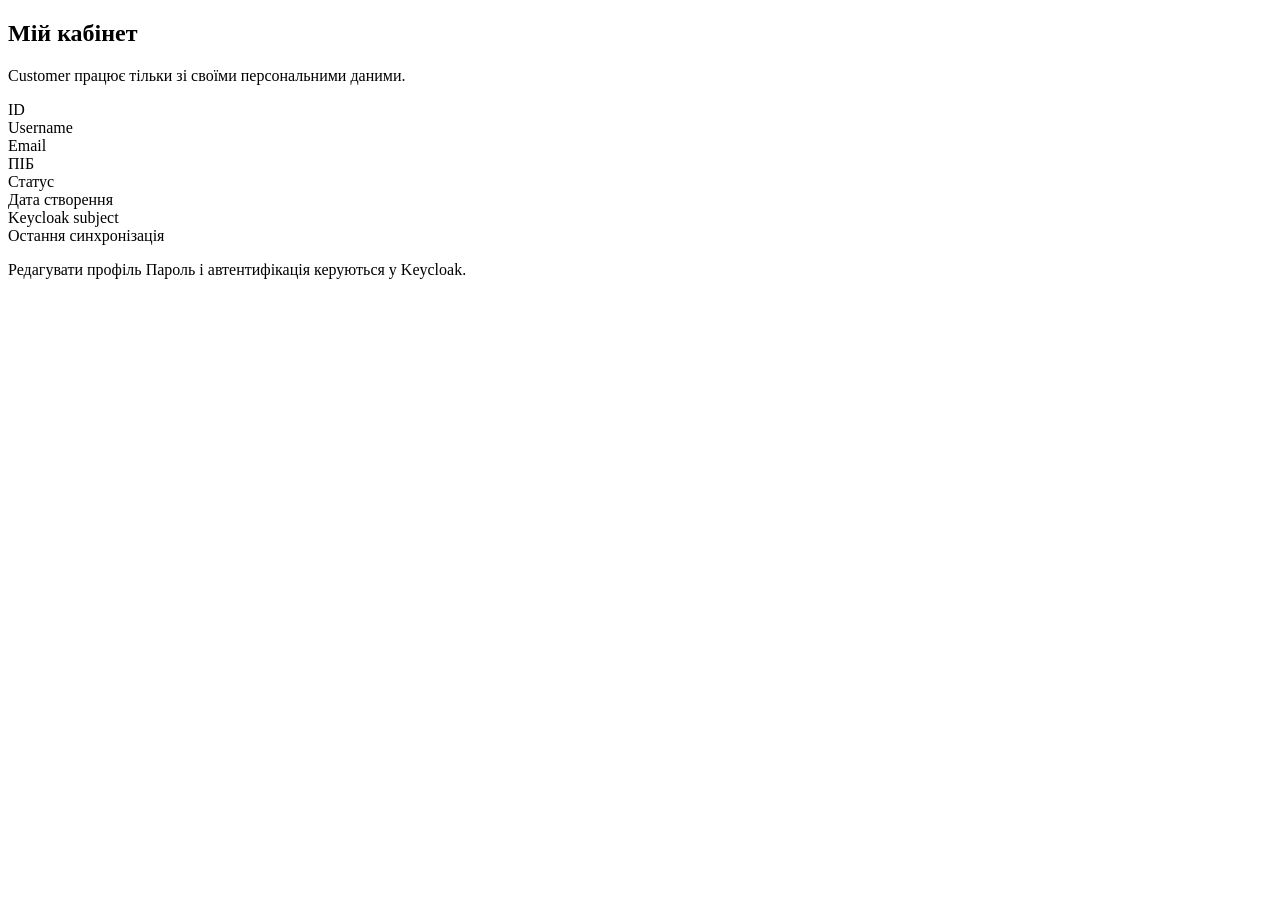
<file: src/main/resources/templates/cabinet/index.html>
<!doctype html>
<html lang="uk" xmlns:th="http://www.thymeleaf.org">
<head th:replace="~{layout :: head('Кабінет користувача')}"></head>
<body>
<header th:replace="~{layout :: header}"></header>
<main class="container">
    <section class="card">
        <div class="page-header">
            <div>
                <h1>Мій кабінет</h1>
                <p>Customer працює тільки зі своїми персональними даними.</p>
            </div>
            <span class="badge large" th:classappend="${user.status}" th:text="${user.status}"></span>
        </div>
        <div th:if="${success}" class="alert success" th:text="${success}"></div>
        <dl class="details-grid">
            <dt>ID</dt><dd th:text="${user.id}"></dd>
            <dt>Username</dt><dd th:text="${user.username}"></dd>
            <dt>Email</dt><dd th:text="${user.email}"></dd>
            <dt>ПІБ</dt><dd th:text="${user.fullName}"></dd>
            <dt>Статус</dt><dd th:text="${user.status}"></dd>
            <dt>Дата створення</dt><dd th:text="${#temporals.format(user.createdAt, 'yyyy-MM-dd HH:mm:ss')}"></dd>
            <dt>Keycloak subject</dt><dd th:text="${user.keycloakSubject ?: '—'}"></dd>
            <dt>Остання синхронізація</dt><dd th:text="${#temporals.format(user.updatedAt, 'yyyy-MM-dd HH:mm:ss')}"></dd>
        </dl>
        <div class="form-actions">
            <a class="button" th:href="@{/cabinet/edit}">Редагувати профіль</a>
            <span class="muted">Пароль і автентифікація керуються у Keycloak.</span>
        </div>
    </section>
</main>
</body>
</html>
</file>
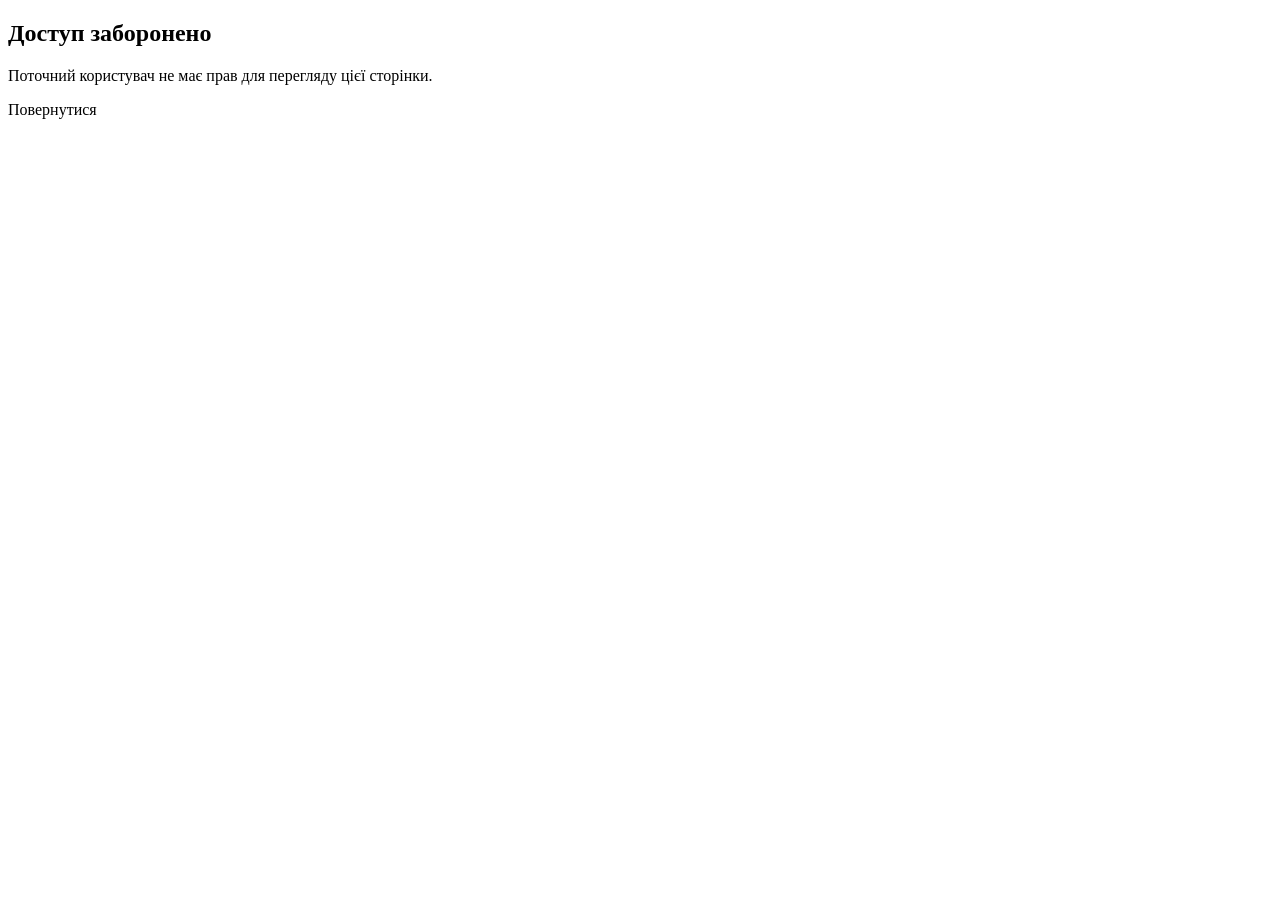
<file: src/main/resources/templates/auth/access-denied.html>
<!doctype html>
<html lang="uk" xmlns:th="http://www.thymeleaf.org">
<head th:replace="~{layout :: head('Доступ заборонено')}"></head>
<body>
<header th:replace="~{layout :: header}"></header>
<main class="container narrow">
    <section class="card">
        <h1>Доступ заборонено</h1>
        <p>Поточний користувач не має прав для перегляду цієї сторінки.</p>
        <div class="form-actions">
            <a class="button primary" th:href="@{/}">Повернутися</a>
        </div>
    </section>
</main>
</body>
</html>
</file>
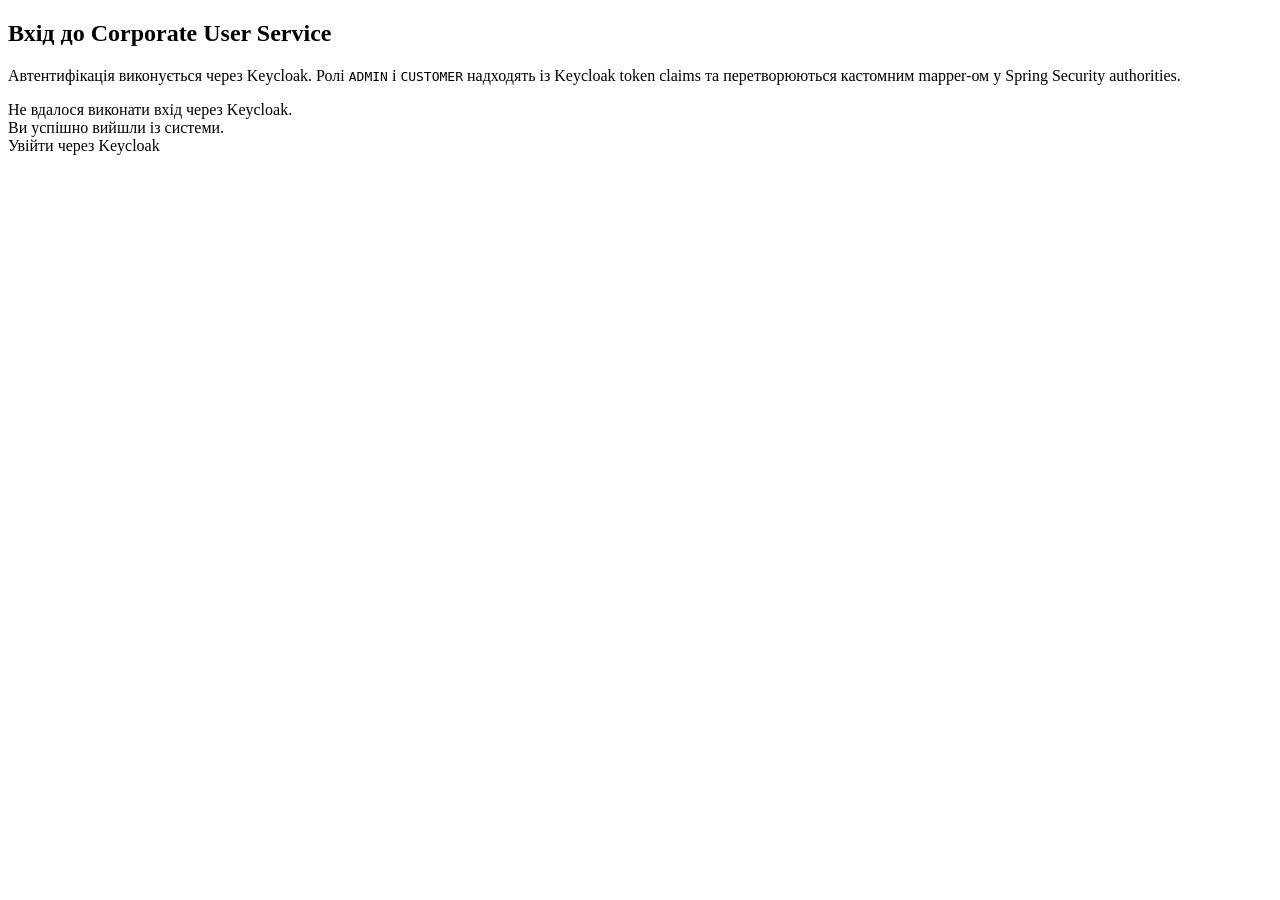
<file: src/main/resources/templates/auth/login.html>
<!doctype html>
<html lang="uk" xmlns:th="http://www.thymeleaf.org">
<head th:replace="~{layout :: head('Вхід через Keycloak')}"></head>
<body>
<main class="container login-container">
    <section class="card login-card">
        <h1>Вхід до Corporate User Service</h1>
        <p>Автентифікація виконується через Keycloak. Ролі <code>ADMIN</code> і <code>CUSTOMER</code> надходять із Keycloak token claims та перетворюються кастомним mapper-ом у Spring Security authorities.</p>

        <div th:if="${param.error}" class="alert error">Не вдалося виконати вхід через Keycloak.</div>
        <div th:if="${param.logout}" class="alert success">Ви успішно вийшли із системи.</div>

        <a class="button primary wide" th:href="@{/oauth2/authorization/keycloak}">Увійти через Keycloak</a>

<!--        <div class="credentials-box">-->
<!--            <strong>Тестові облікові записи Keycloak:</strong>-->
<!--            <div>ADMIN: <code>admin</code> / <code>AdminPass123</code></div>-->
<!--            <div>CUSTOMER: <code>customer</code> / <code>CustomerPass123</code></div>-->
<!--        </div>-->
    </section>
</main>
</body>
</html>
</file>
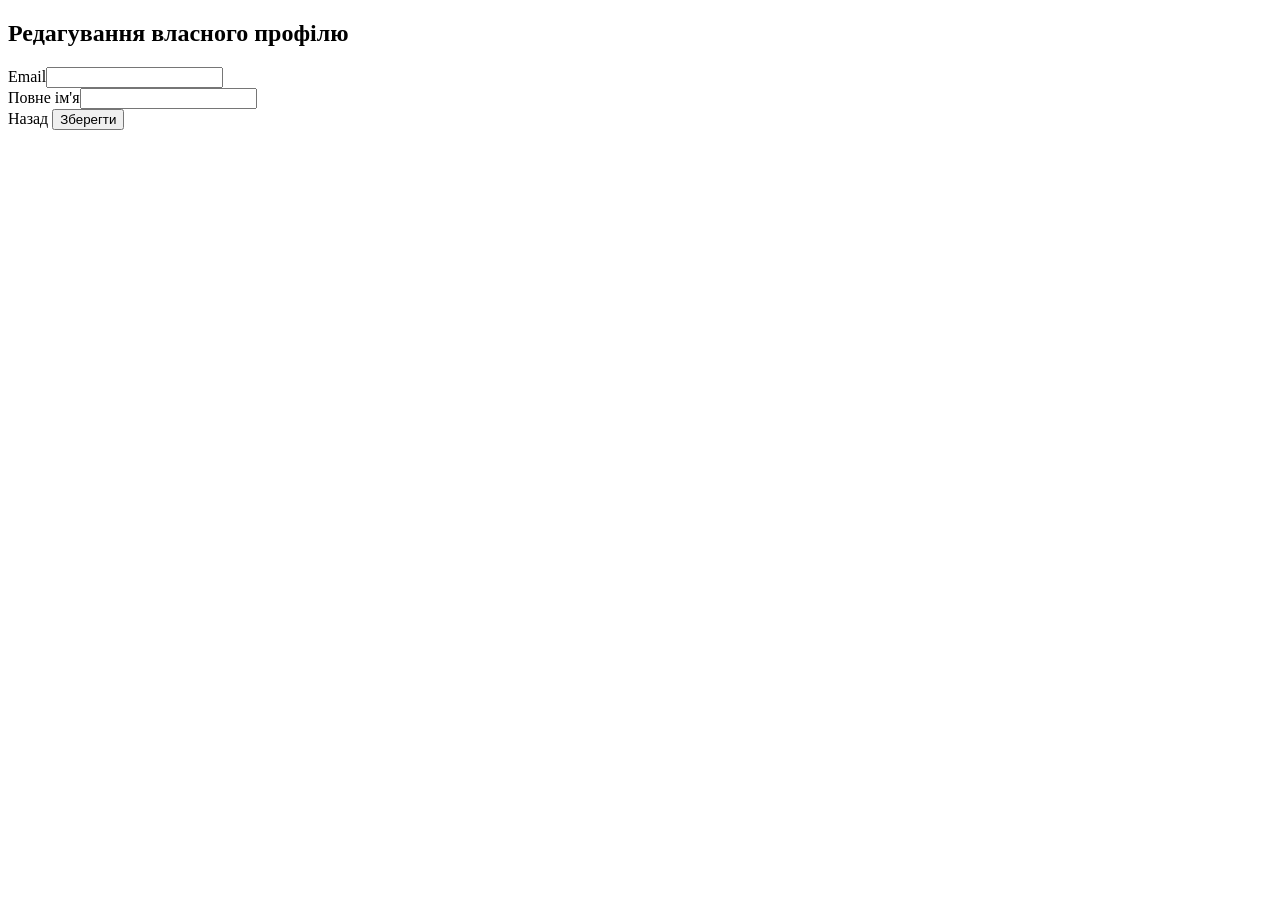
<file: src/main/resources/templates/cabinet/edit.html>
<!doctype html>
<html lang="uk" xmlns:th="http://www.thymeleaf.org">
<head th:replace="~{layout :: head('Редагування профілю')}"></head>
<body>
<header th:replace="~{layout :: header}"></header>
<main class="container narrow">
    <section class="card">
        <h1>Редагування власного профілю</h1>
        <form method="post" th:action="@{/cabinet/edit}" th:object="${form}" class="form">
            <input type="hidden" th:name="${_csrf.parameterName}" th:value="${_csrf.token}">
            <div th:if="${#fields.hasGlobalErrors()}" class="alert error" th:each="err : ${#fields.globalErrors()}" th:text="${err}"></div>
            <label>Email<input th:field="*{email}" type="email"></label>
            <div class="field-error" th:errors="*{email}"></div>
            <label>Повне ім'я<input th:field="*{fullName}" type="text"></label>
            <div class="field-error" th:errors="*{fullName}"></div>
            <div class="form-actions">
                <a class="button" th:href="@{/cabinet}">Назад</a>
                <button class="button primary" type="submit">Зберегти</button>
            </div>
        </form>
    </section>
</main>
</body>
</html>
</file>
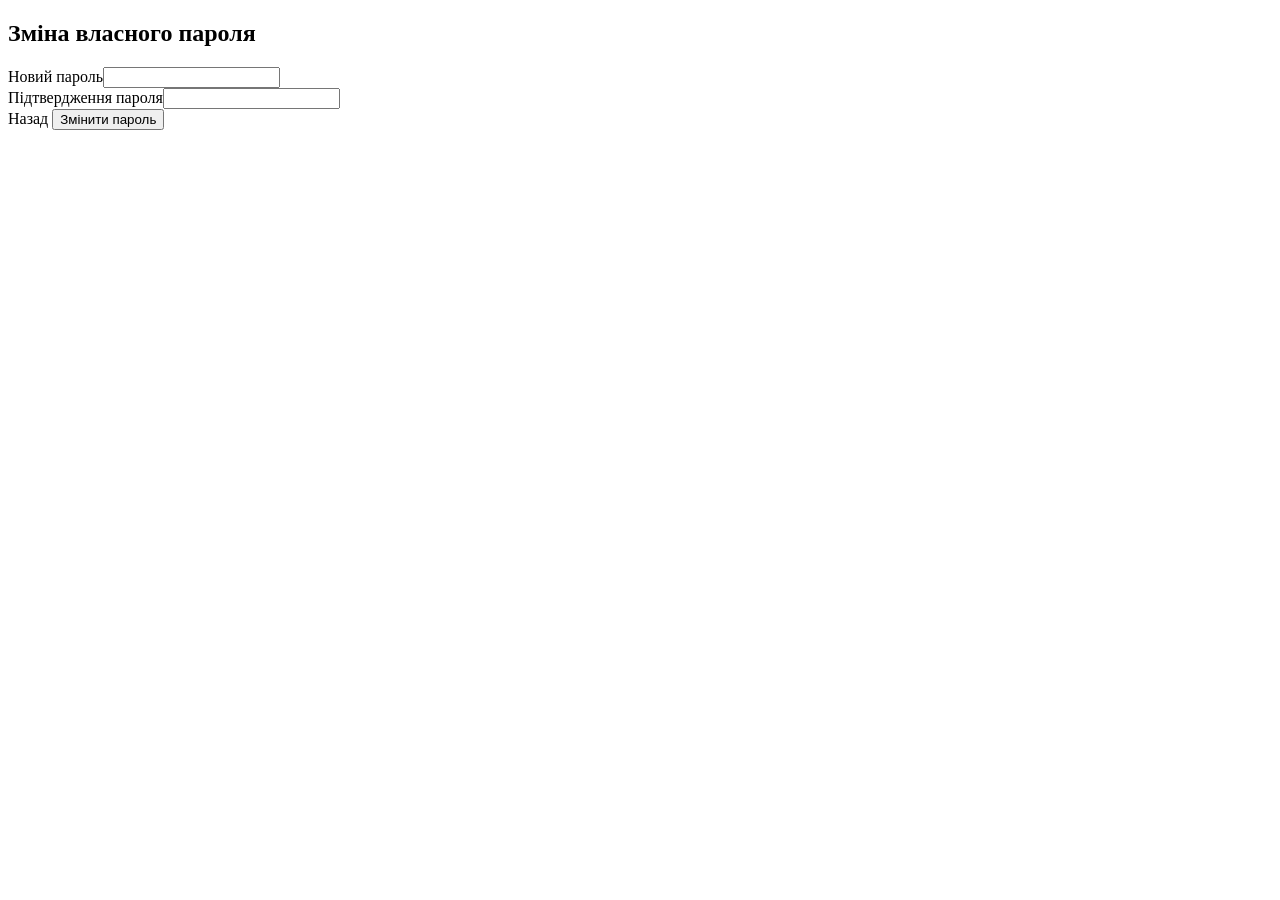
<file: src/main/resources/templates/cabinet/password.html>
<!doctype html>
<html lang="uk" xmlns:th="http://www.thymeleaf.org">
<head th:replace="~{layout :: head('Зміна власного пароля')}"></head>
<body>
<header th:replace="~{layout :: header}"></header>
<main class="container narrow">
    <section class="card">
        <h1>Зміна власного пароля</h1>
        <form method="post" th:action="@{/cabinet/password}" th:object="${form}" class="form">
            <input type="hidden" th:name="${_csrf.parameterName}" th:value="${_csrf.token}">
            <div th:if="${#fields.hasGlobalErrors()}" class="alert error" th:each="err : ${#fields.globalErrors()}" th:text="${err}"></div>
            <label>Новий пароль<input th:field="*{newPassword}" type="password"></label>
            <div class="field-error" th:errors="*{newPassword}"></div>
            <label>Підтвердження пароля<input th:field="*{confirmPassword}" type="password"></label>
            <div class="field-error" th:errors="*{confirmPassword}"></div>
            <div class="form-actions">
                <a class="button" th:href="@{/cabinet}">Назад</a>
                <button class="button primary" type="submit">Змінити пароль</button>
            </div>
        </form>
    </section>
</main>
</body>
</html>
</file>
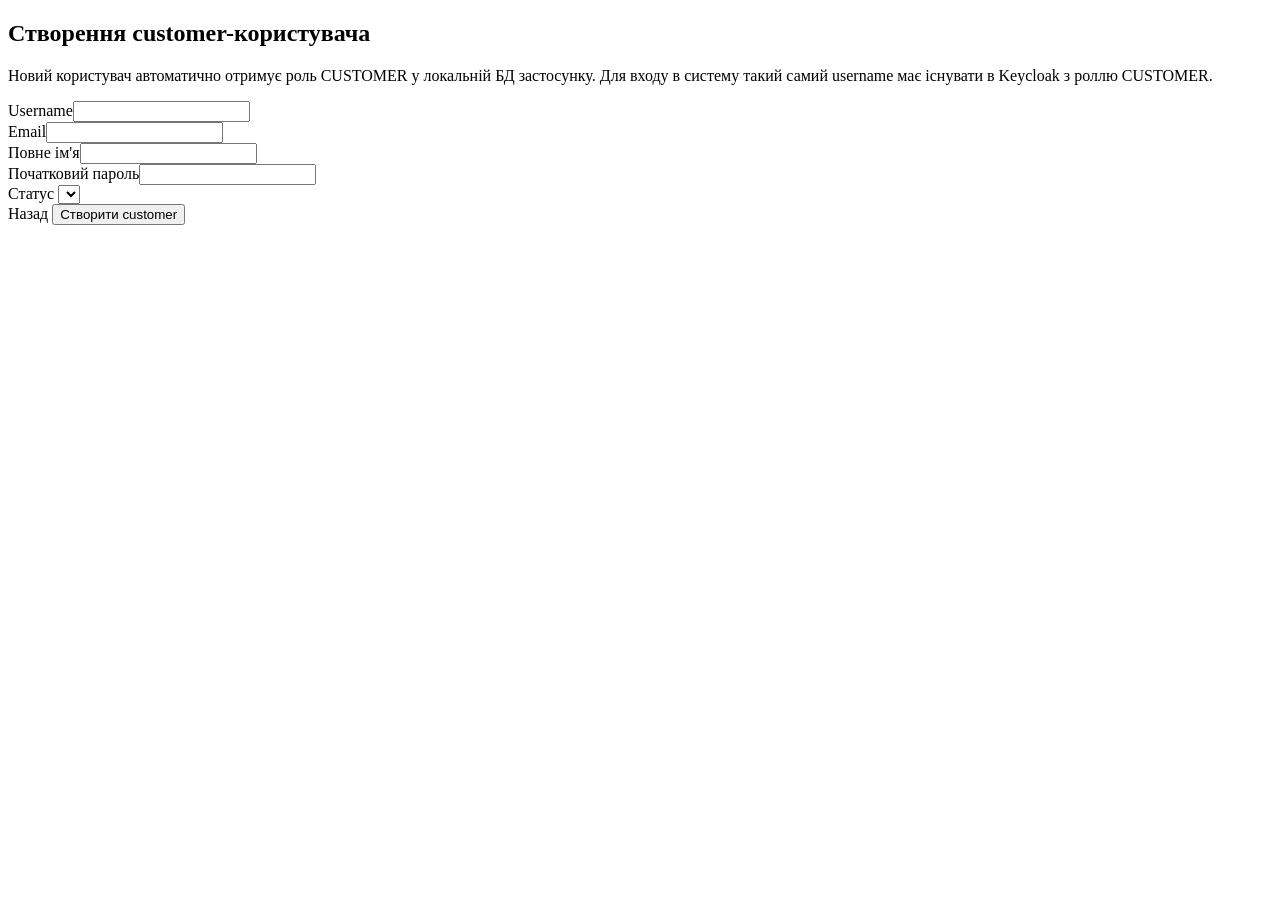
<file: src/main/resources/templates/users/create.html>
<!doctype html>
<html lang="uk" xmlns:th="http://www.thymeleaf.org">
<head th:replace="~{layout :: head('Створення користувача')}"></head>
<body>
<header th:replace="~{layout :: header}"></header>
<main class="container narrow">
    <section class="card">
        <h1>Створення customer-користувача</h1>
        <p>Новий користувач автоматично отримує роль CUSTOMER у локальній БД застосунку. Для входу в систему такий самий username має існувати в Keycloak з роллю CUSTOMER.</p>
        <form method="post" th:action="@{/users}" th:object="${form}" class="form">
            <input type="hidden" th:name="${_csrf.parameterName}" th:value="${_csrf.token}">
            <div th:if="${#fields.hasGlobalErrors()}" class="alert error" th:each="err : ${#fields.globalErrors()}" th:text="${err}"></div>
            <label>Username<input th:field="*{username}" type="text"></label>
            <div class="field-error" th:errors="*{username}"></div>
            <label>Email<input th:field="*{email}" type="email"></label>
            <div class="field-error" th:errors="*{email}"></div>
            <label>Повне ім'я<input th:field="*{fullName}" type="text"></label>
            <div class="field-error" th:errors="*{fullName}"></div>
            <label>Початковий пароль<input th:field="*{password}" type="password"></label>
            <div class="field-error" th:errors="*{password}"></div>
            <label>Статус
                <select th:field="*{status}">
                    <option th:each="s : ${statuses}" th:value="${s}" th:text="${s}"></option>
                </select>
            </label>
            <div class="form-actions">
                <a class="button" th:href="@{/users}">Назад</a>
                <button class="button primary" type="submit">Створити customer</button>
            </div>
        </form>
    </section>
</main>
</body>
</html>
</file>
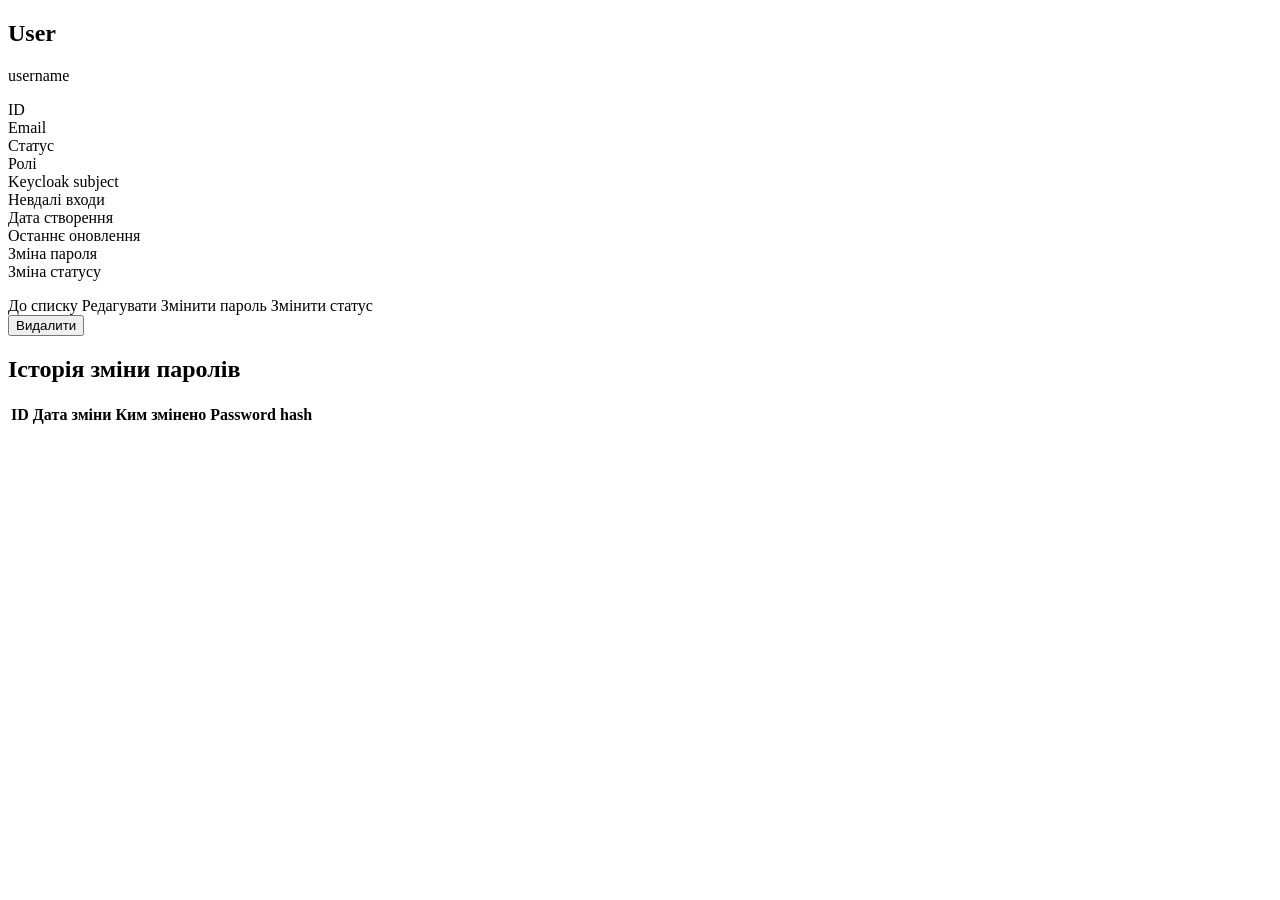
<file: src/main/resources/templates/users/details.html>
<!doctype html>
<html lang="uk" xmlns:th="http://www.thymeleaf.org">
<head th:replace="~{layout :: head('Дані користувача')}"></head>
<body>
<header th:replace="~{layout :: header}"></header>
<main class="container">
    <section class="card">
        <div class="page-header">
            <div>
                <h1 th:text="${user.fullName}">User</h1>
                <p th:text="${user.username}">username</p>
            </div>
            <span class="badge large" th:classappend="${user.status}" th:text="${user.status}"></span>
        </div>
        <div th:if="${success}" class="alert success" th:text="${success}"></div>
        <dl class="details-grid">
            <dt>ID</dt><dd th:text="${user.id}"></dd>
            <dt>Email</dt><dd th:text="${user.email}"></dd>
            <dt>Статус</dt><dd th:text="${user.status}"></dd>
            <dt>Ролі</dt><dd><span class="badge" th:each="role : ${user.roles}" th:text="${role.code}"></span></dd>
            <dt>Keycloak subject</dt><dd th:text="${user.keycloakSubject ?: '—'}"></dd>
            <dt>Невдалі входи</dt><dd th:text="${user.failedLoginAttempts}"></dd>
            <dt>Дата створення</dt><dd th:text="${#temporals.format(user.createdAt, 'yyyy-MM-dd HH:mm:ss')}"></dd>
            <dt>Останнє оновлення</dt><dd th:text="${#temporals.format(user.updatedAt, 'yyyy-MM-dd HH:mm:ss')}"></dd>
            <dt>Зміна пароля</dt><dd th:text="${#temporals.format(user.passwordChangedAt, 'yyyy-MM-dd HH:mm:ss')}"></dd>
            <dt>Зміна статусу</dt><dd th:text="${user.lastStatusChangedAt == null ? '-' : #temporals.format(user.lastStatusChangedAt, 'yyyy-MM-dd HH:mm:ss')}"></dd>
        </dl>
        <div class="form-actions">
            <a class="button" th:href="@{/users}">До списку</a>
            <a class="button" th:href="@{/users/{id}/edit(id=${user.id})}">Редагувати</a>
            <a class="button" th:href="@{/users/{id}/password(id=${user.id})}">Змінити пароль</a>
            <a class="button" th:href="@{/users/{id}/status(id=${user.id})}">Змінити статус</a>
            <form method="post" th:action="@{/users/{id}/delete(id=${user.id})}" onsubmit="return confirm('Видалити користувача?')">
            <input type="hidden" th:name="${_csrf.parameterName}" th:value="${_csrf.token}">
                <button class="button danger" type="submit">Видалити</button>
            </form>
        </div>
    </section>

    <section class="card">
        <h2>Історія зміни паролів</h2>
        <table>
            <thead><tr><th>ID</th><th>Дата зміни</th><th>Ким змінено</th><th>Password hash</th></tr></thead>
            <tbody>
            <tr th:each="item : ${passwordHistory}">
                <td th:text="${item.id}"></td>
                <td th:text="${#temporals.format(item.changedAt, 'yyyy-MM-dd HH:mm:ss')}"></td>
                <td th:text="${item.changedBy}"></td>
                <td class="hash" th:text="${item.passwordHash}"></td>
            </tr>
            </tbody>
        </table>
    </section>
</main>
</body>
</html>
</file>
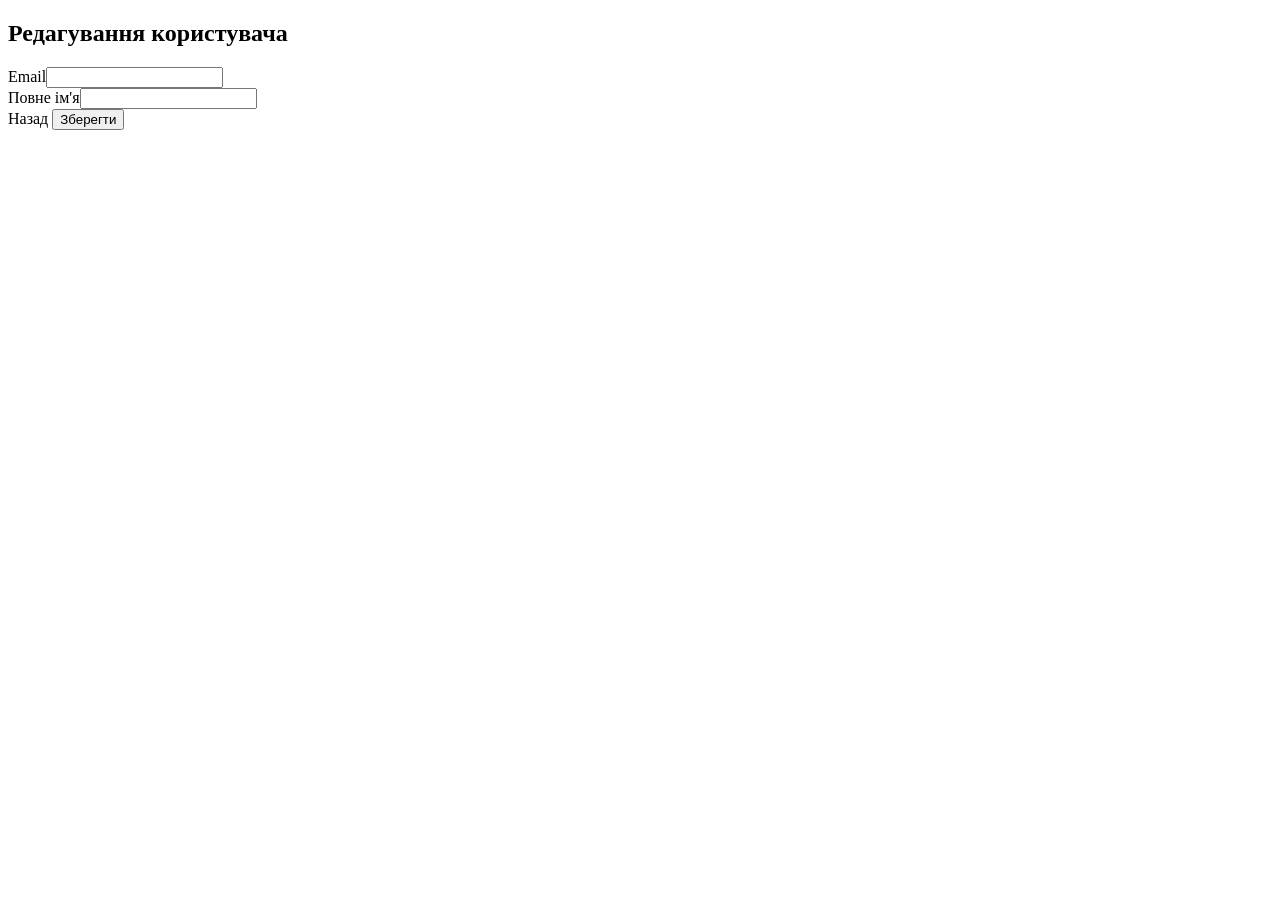
<file: src/main/resources/templates/users/edit.html>
<!doctype html>
<html lang="uk" xmlns:th="http://www.thymeleaf.org">
<head th:replace="~{layout :: head('Редагування користувача')}"></head>
<body>
<header th:replace="~{layout :: header}"></header>
<main class="container narrow">
    <section class="card">
        <h1>Редагування користувача <span th:text="${user.username}"></span></h1>
        <form method="post" th:action="@{/users/{id}/edit(id=${user.id})}" th:object="${form}" class="form">
            <input type="hidden" th:name="${_csrf.parameterName}" th:value="${_csrf.token}">
            <div th:if="${#fields.hasGlobalErrors()}" class="alert error" th:each="err : ${#fields.globalErrors()}" th:text="${err}"></div>
            <label>Email<input th:field="*{email}" type="email"></label>
            <div class="field-error" th:errors="*{email}"></div>
            <label>Повне ім'я<input th:field="*{fullName}" type="text"></label>
            <div class="field-error" th:errors="*{fullName}"></div>
            <div class="form-actions">
                <a class="button" th:href="@{/users/{id}(id=${user.id})}">Назад</a>
                <button class="button primary" type="submit">Зберегти</button>
            </div>
        </form>
    </section>
</main>
</body>
</html>
</file>
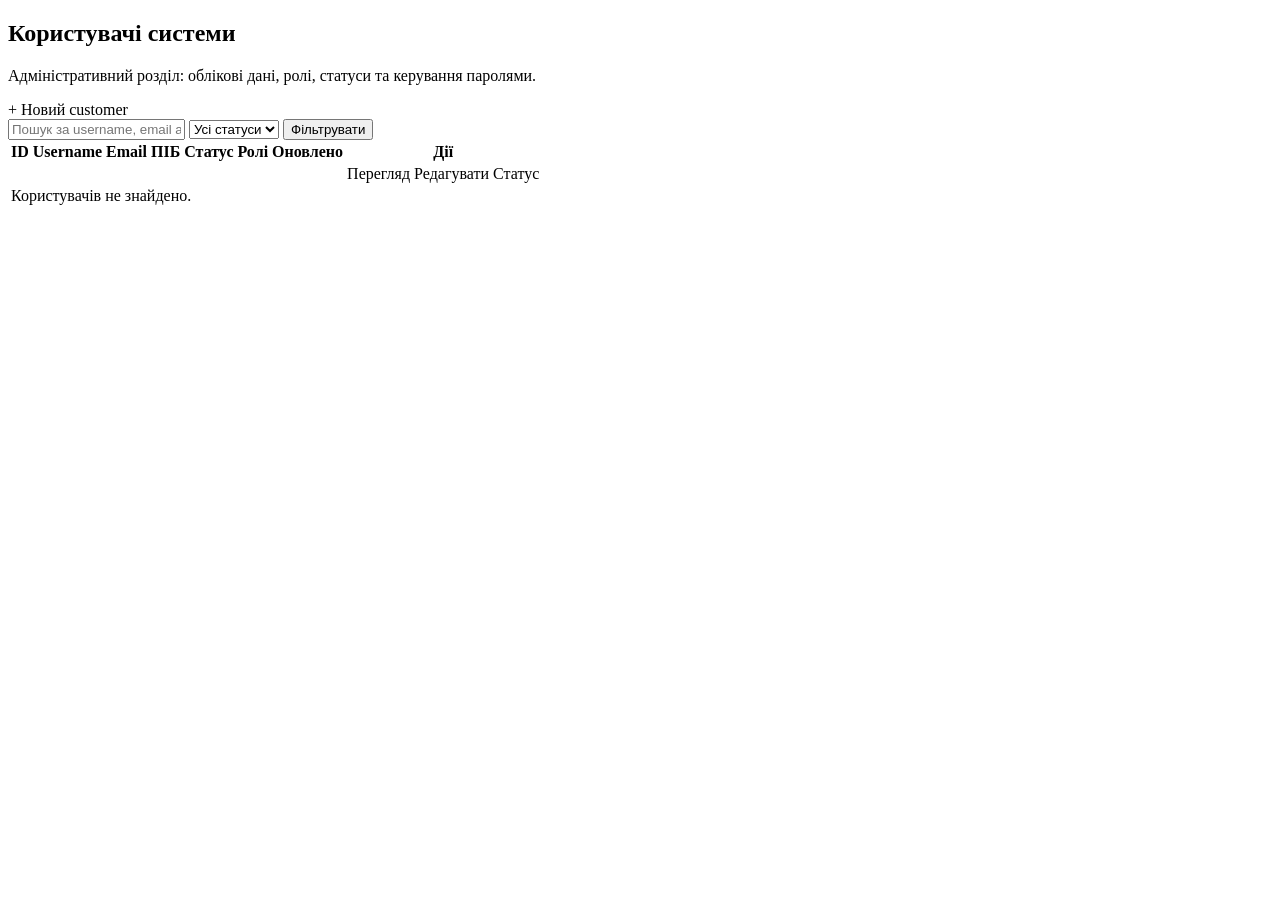
<file: src/main/resources/templates/users/list.html>
<!doctype html>
<html lang="uk" xmlns:th="http://www.thymeleaf.org">
<head th:replace="~{layout :: head('Користувачі системи')}"></head>
<body>
<header th:replace="~{layout :: header}"></header>
<main class="container">
    <section class="card">
        <div class="page-header">
            <div>
                <h1>Користувачі системи</h1>
                <p>Адміністративний розділ: облікові дані, ролі, статуси та керування паролями.</p>
            </div>
            <a class="button primary" th:href="@{/users/new}">+ Новий customer</a>
        </div>

        <div th:if="${success}" class="alert success" th:text="${success}"></div>

        <form class="filters" method="get" th:action="@{/users}">
            <input type="text" name="query" placeholder="Пошук за username, email або ПІБ" th:value="${query}">
            <select name="status">
                <option value="">Усі статуси</option>
                <option th:each="s : ${statuses}" th:value="${s}" th:text="${s}" th:selected="${s == selectedStatus}"></option>
            </select>
            <button class="button" type="submit">Фільтрувати</button>
        </form>

        <table>
            <thead>
            <tr>
                <th>ID</th>
                <th>Username</th>
                <th>Email</th>
                <th>ПІБ</th>
                <th>Статус</th>
                <th>Ролі</th>
                <th>Оновлено</th>
                <th>Дії</th>
            </tr>
            </thead>
            <tbody>
            <tr th:each="user : ${users}">
                <td th:text="${user.id}"></td>
                <td th:text="${user.username}"></td>
                <td th:text="${user.email}"></td>
                <td th:text="${user.fullName}"></td>
                <td><span class="badge" th:classappend="${user.status}" th:text="${user.status}"></span></td>
                <td><span class="badge" th:each="role : ${user.roles}" th:text="${role.code}"></span></td>
                <td th:text="${#temporals.format(user.updatedAt, 'yyyy-MM-dd HH:mm')}"></td>
                <td class="actions">
                    <a th:href="@{/users/{id}(id=${user.id})}">Перегляд</a>
                    <a th:href="@{/users/{id}/edit(id=${user.id})}">Редагувати</a>
                    <a th:href="@{/users/{id}/status(id=${user.id})}">Статус</a>
                </td>
            </tr>
            <tr th:if="${#lists.isEmpty(users)}">
                <td colspan="8" class="empty">Користувачів не знайдено.</td>
            </tr>
            </tbody>
        </table>
    </section>
</main>
</body>
</html>
</file>
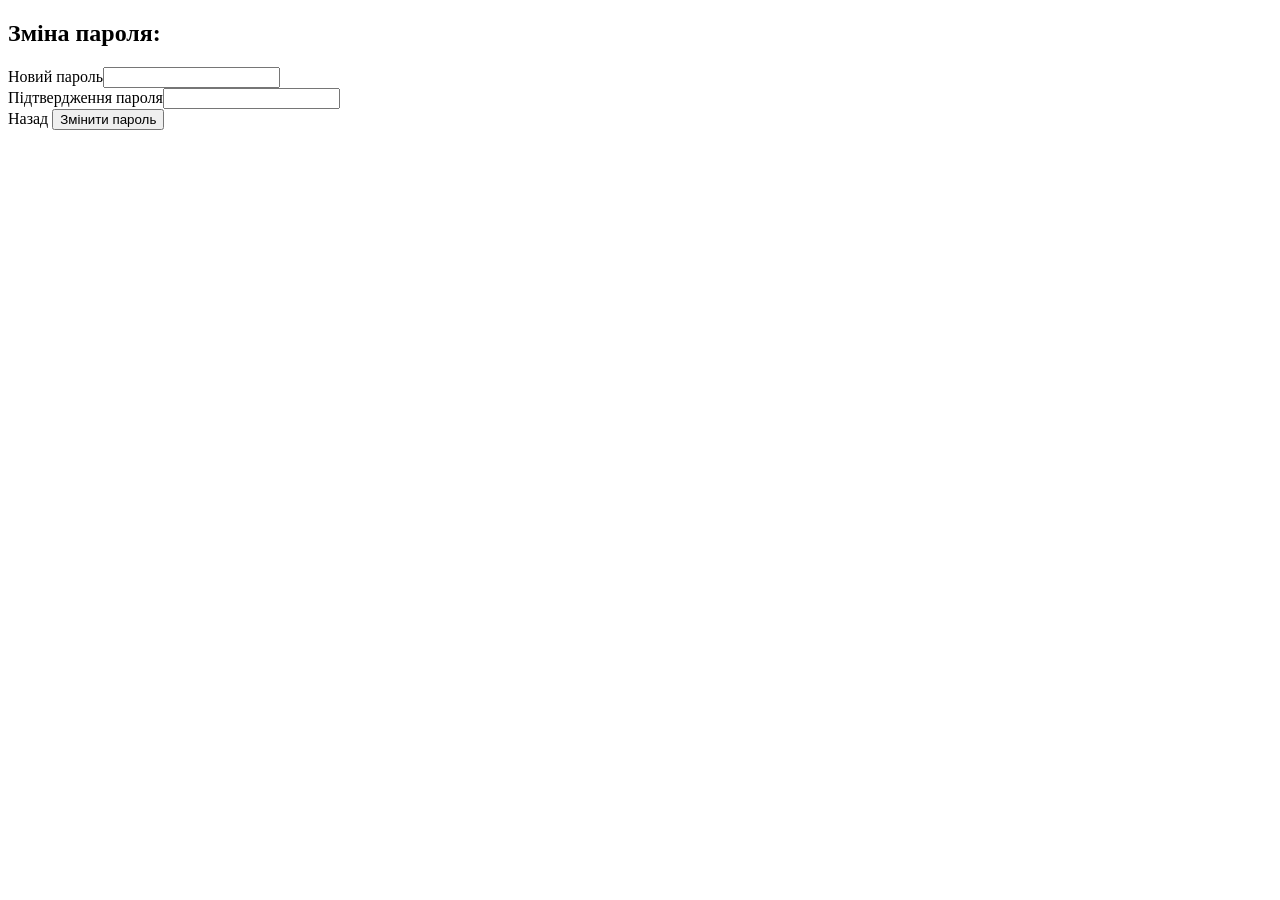
<file: src/main/resources/templates/users/password.html>
<!doctype html>
<html lang="uk" xmlns:th="http://www.thymeleaf.org">
<head th:replace="~{layout :: head('Зміна пароля')}"></head>
<body>
<header th:replace="~{layout :: header}"></header>
<main class="container narrow">
    <section class="card">
        <h1>Зміна пароля: <span th:text="${user.username}"></span></h1>
        <form method="post" th:action="@{/users/{id}/password(id=${user.id})}" th:object="${form}" class="form">
            <input type="hidden" th:name="${_csrf.parameterName}" th:value="${_csrf.token}">
            <div th:if="${#fields.hasGlobalErrors()}" class="alert error" th:each="err : ${#fields.globalErrors()}" th:text="${err}"></div>
            <label>Новий пароль<input th:field="*{newPassword}" type="password"></label>
            <div class="field-error" th:errors="*{newPassword}"></div>
            <label>Підтвердження пароля<input th:field="*{confirmPassword}" type="password"></label>
            <div class="field-error" th:errors="*{confirmPassword}"></div>
            <div class="form-actions">
                <a class="button" th:href="@{/users/{id}(id=${user.id})}">Назад</a>
                <button class="button primary" type="submit">Змінити пароль</button>
            </div>
        </form>
    </section>
</main>
</body>
</html>
</file>
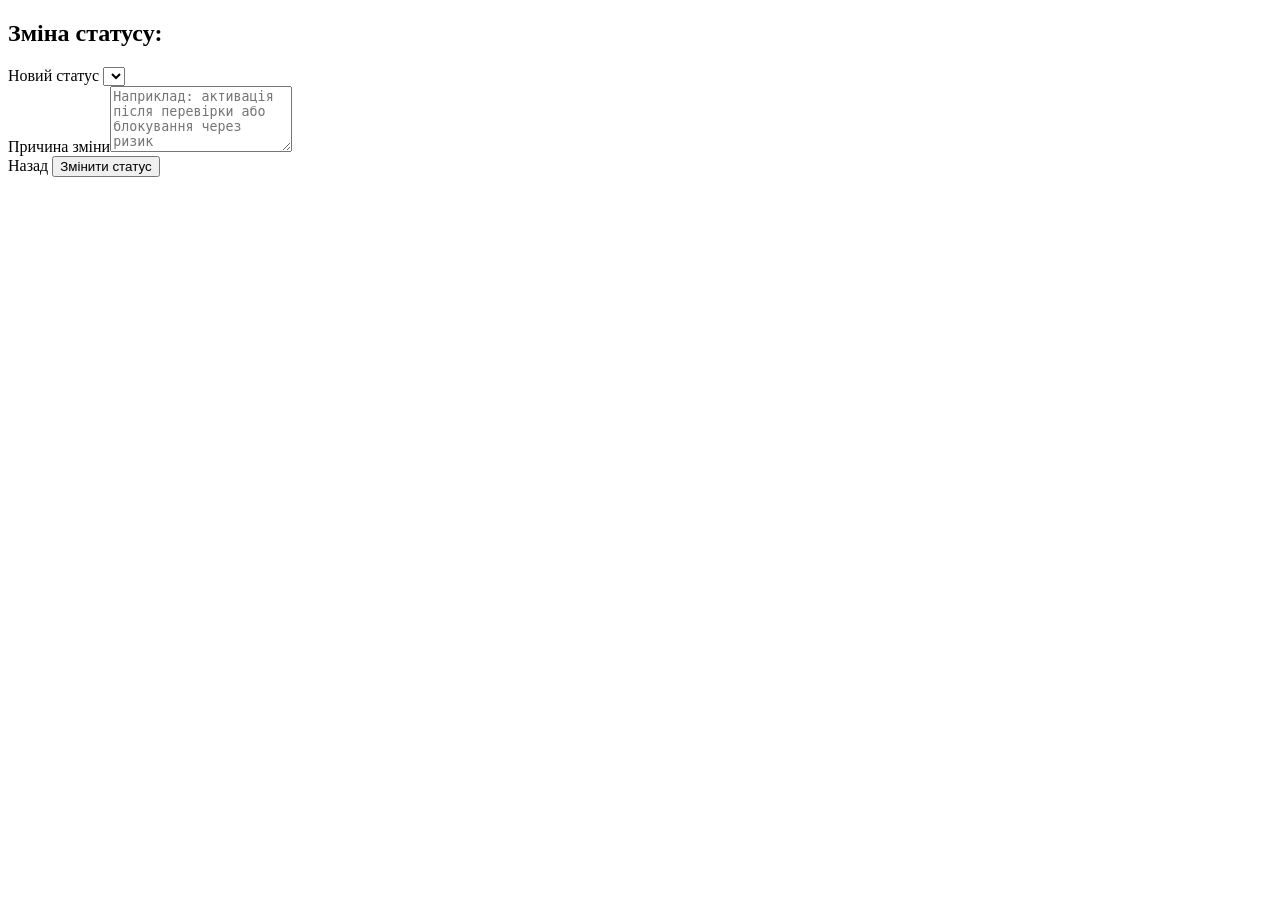
<file: src/main/resources/templates/users/status.html>
<!doctype html>
<html lang="uk" xmlns:th="http://www.thymeleaf.org">
<head th:replace="~{layout :: head('Зміна статусу')}"></head>
<body>
<header th:replace="~{layout :: header}"></header>
<main class="container narrow">
    <section class="card">
        <h1>Зміна статусу: <span th:text="${user.username}"></span></h1>
        <form method="post" th:action="@{/users/{id}/status(id=${user.id})}" th:object="${form}" class="form">
            <input type="hidden" th:name="${_csrf.parameterName}" th:value="${_csrf.token}">
            <label>Новий статус
                <select th:field="*{status}">
                    <option th:each="s : ${statuses}" th:value="${s}" th:text="${s}"></option>
                </select>
            </label>
            <div class="field-error" th:errors="*{status}"></div>
            <label>Причина зміни<textarea th:field="*{reason}" rows="4" placeholder="Наприклад: активація після перевірки або блокування через ризик"></textarea></label>
            <div class="field-error" th:errors="*{reason}"></div>
            <div class="form-actions">
                <a class="button" th:href="@{/users/{id}(id=${user.id})}">Назад</a>
                <button class="button primary" type="submit">Змінити статус</button>
            </div>
        </form>
    </section>
</main>
</body>
</html>
</file>
